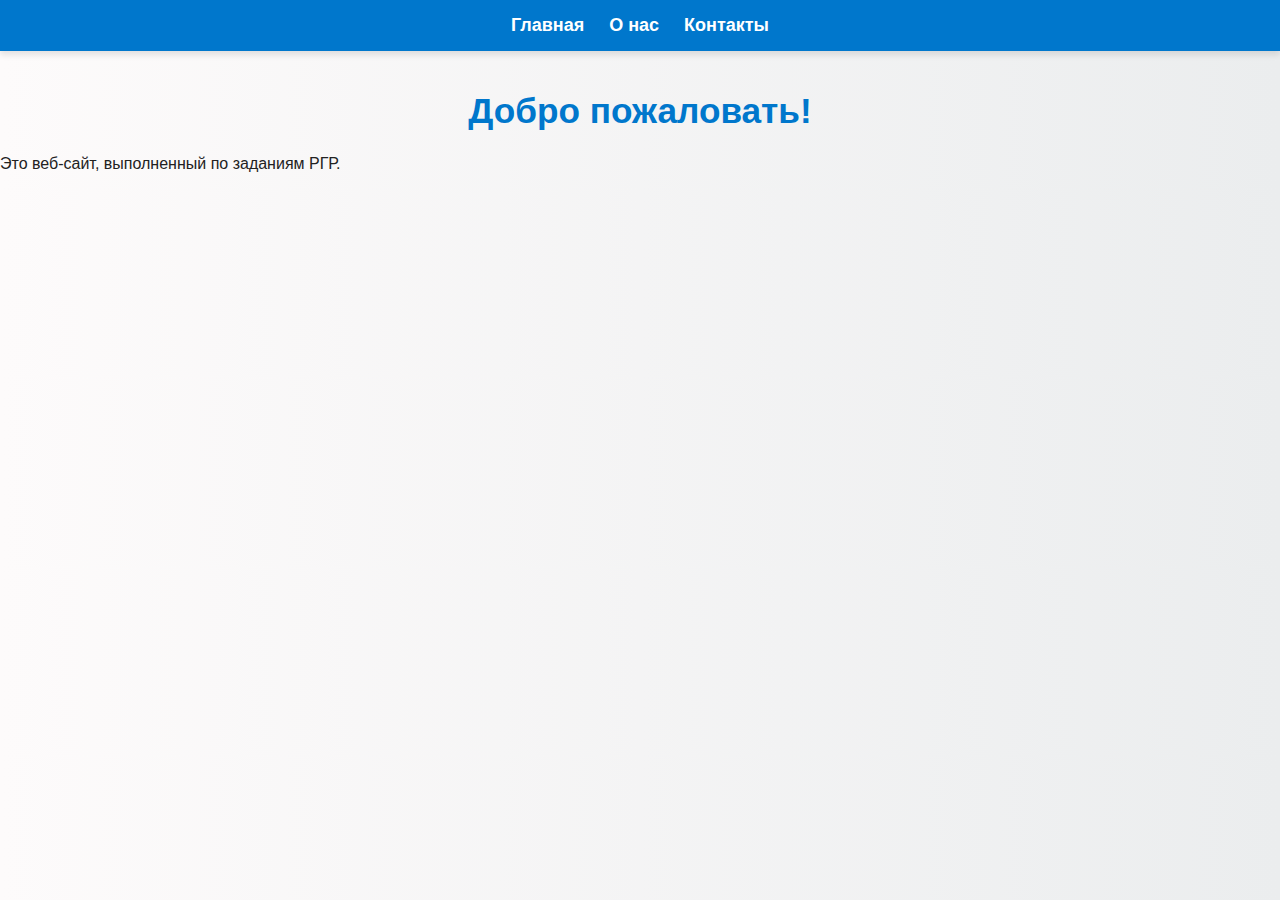
<file: index.html>
<!DOCTYPE html>
<html lang="ru">
<head>
  <meta charset="UTF-8" />
  <title>Главная</title>
  <link rel="stylesheet" href="style.css" />
</head>
<body>
  <header>
    <nav>
      <a href="index.html">Главная</a>
      <a href="about.html">О нас</a>
      <a href="contact.html">Контакты</a>
    </nav>
  </header>
  <main>
    <h1>Добро пожаловать!</h1>
    <p>Это веб-сайт, выполненный по заданиям РГР.</p>
  </main>
</body>
</html>
</file>
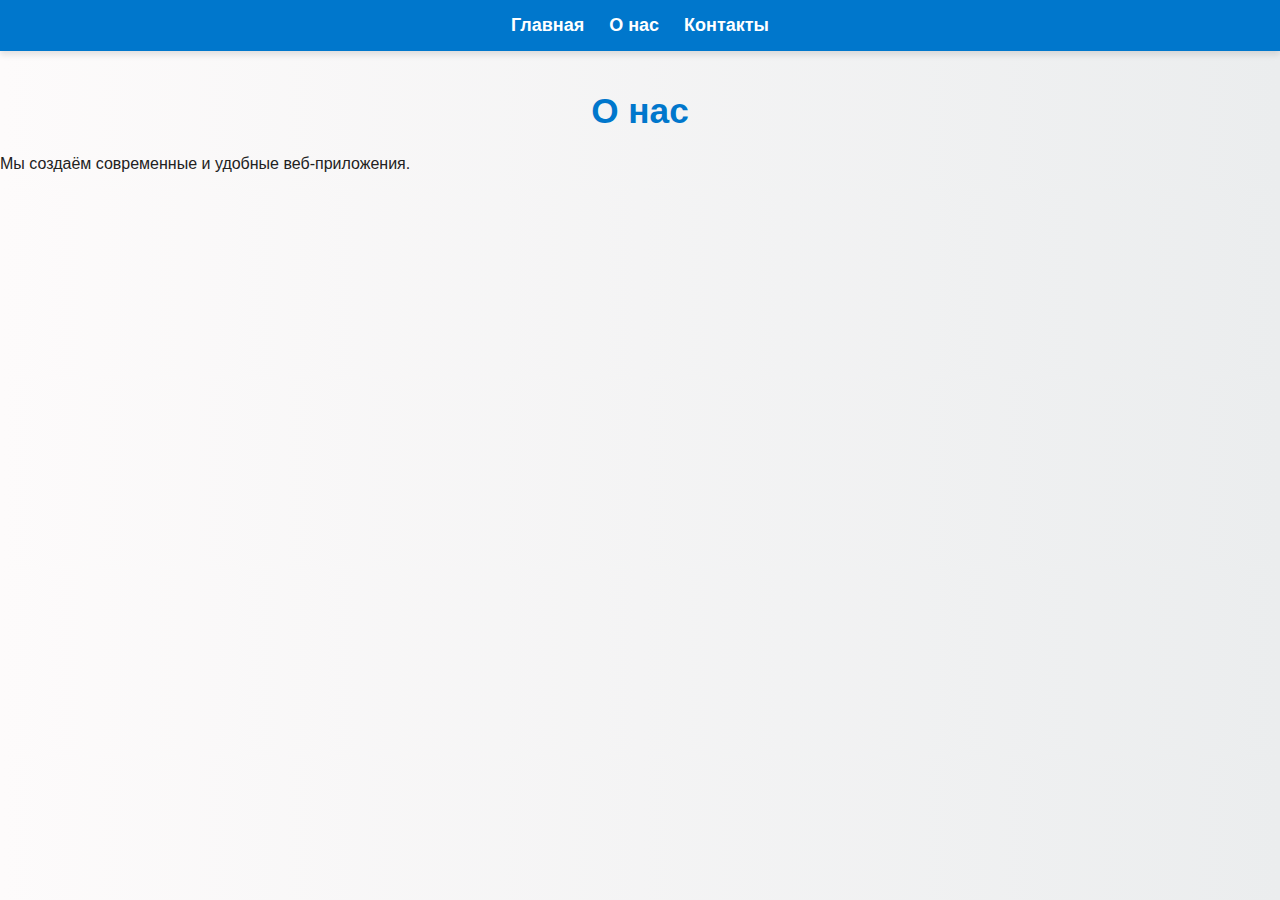
<file: about.html>
<!DOCTYPE html>
<html lang="ru">
<head>
  <meta charset="UTF-8">
  <title>О нас</title>
  <link rel="stylesheet" href="style.css">
</head>
<body>
  <header>
    <nav>
        <a href="index.html">Главная</a>
        <a href="about.html">О нас</a>
        <a href="contact.html">Контакты</a>
      </nav>      
  </header>
  <main>
    <h1>О нас</h1>
    <p>Мы создаём современные и удобные веб-приложения.</p>
  </main>
</body>
</html>
</file>
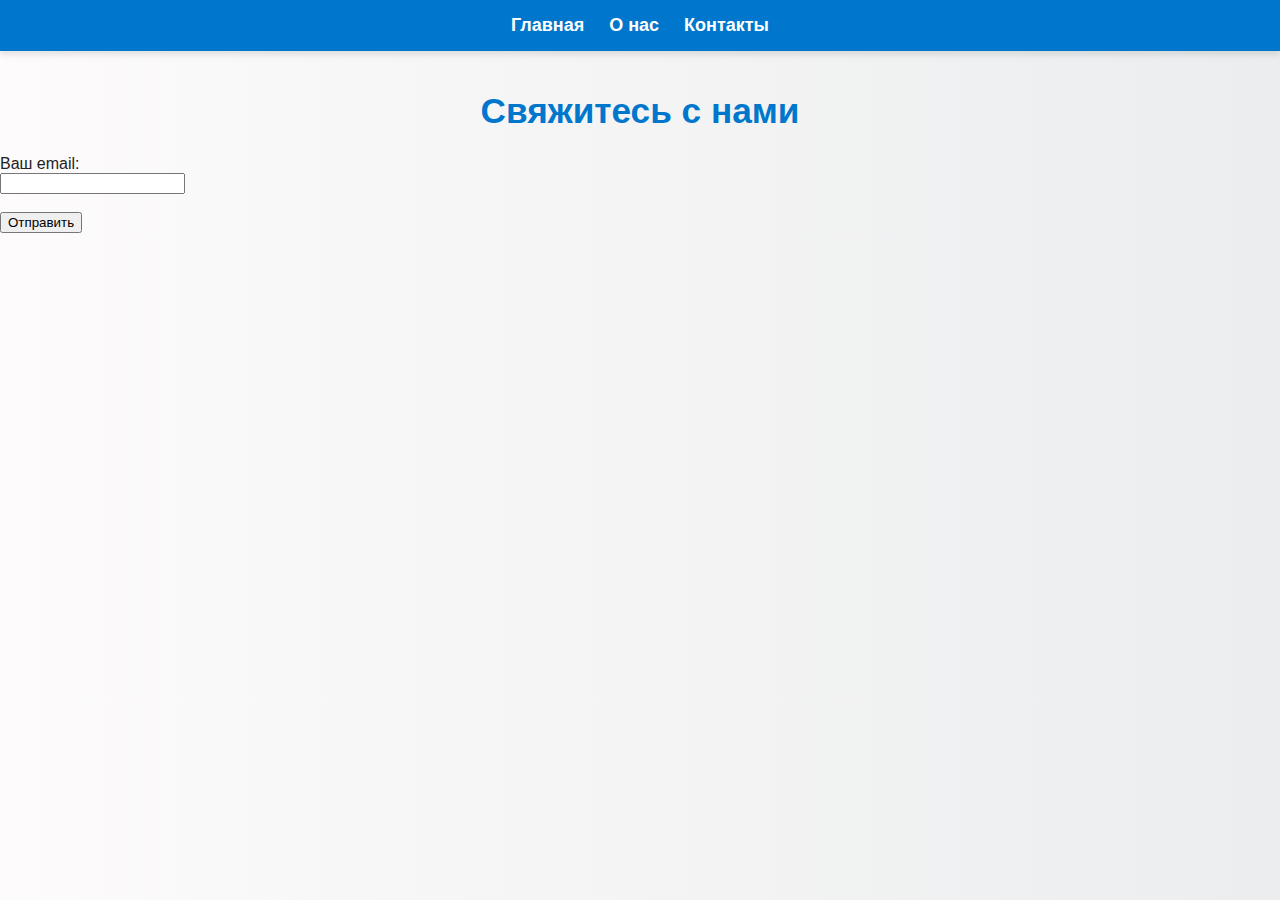
<file: contact.html>
<!DOCTYPE html>
<html lang="ru">
<head>
  <meta charset="UTF-8">
  <title>Контакты</title>
  <link rel="stylesheet" href="style.css">
</head>
<body>
  <header>
    <nav>
        <a href="index.html">Главная</a>
        <a href="about.html">О нас</a>
        <a href="contact.html">Контакты</a>
      </nav>      
  </header>
  <main>
    <h1>Свяжитесь с нами</h1>
    <form action="save_email.php" method="POST">
      <label for="email">Ваш email:</label><br>
      <input type="email" name="email" required>
      <br><br>
      <button type="submit">Отправить</button>
    </form>
  </main>
</body>
</html>
</file>
<file: style.css>
/* Основной стиль страницы */
body {
  font-family: 'Segoe UI', Tahoma, Geneva, Verdana, sans-serif;
  margin: 0;
  padding: 0;
  background: linear-gradient(to right, #fdfbfb, #ebedee);
  color: #222;
}

/* Навигационное меню */
nav {
  background: #0077cc;
  padding: 15px;
  display: flex;
  gap: 25px;
  justify-content: center;
  box-shadow: 0 4px 6px rgba(0, 0, 0, 0.1);
}

nav a {
  color: white;
  text-decoration: none;
  font-weight: bold;
  font-size: 18px;
  transition: color 0.3s ease;
}

nav a:hover {
  color: #ffdd57;
}

/* Заголовок страницы */
h1 {
  margin-top: 40px;
  font-size: 2.2em;
  text-align: center;
  color: #0077cc;
}

/* Адаптивность меню */
@media (max-width: 600px) {
  nav {
    flex-direction: column;
    align-items: center;
  }
}

/* Стили формы на странице Контакты */
.contact-form {
  max-width: 450px;
  margin: 50px auto;
  padding: 30px;
  background-color: #ffffff;
  border-radius: 15px;
  box-shadow: 0 8px 16px rgba(0, 0, 0, 0.15);
  border: 2px solid #0077cc;
}

.contact-form label {
  display: block;
  font-weight: bold;
  margin-bottom: 8px;
  font-size: 16px;
  color: #0077cc;
}

.contact-form input[type="email"] {
  width: 100%;
  padding: 12px;
  margin-bottom: 20px;
  border: 1px solid #ccc;
  border-radius: 8px;
  font-size: 16px;
  box-sizing: border-box;
  transition: border-color 0.3s ease;
}

.contact-form input[type="email"]:focus {
  border-color: #0077cc;
  outline: none;
}

.contact-form button {
  background: linear-gradient(to right, #0077cc, #005fa3);
  color: white;
  border: none;
  padding: 12px 24px;
  font-size: 16px;
  border-radius: 8px;
  cursor: pointer;
  width: 100%;
  transition: background 0.3s ease;
}

.contact-form button:hover {
  background: linear-gradient(to right, #005fa3, #004a82);
}
</file>
